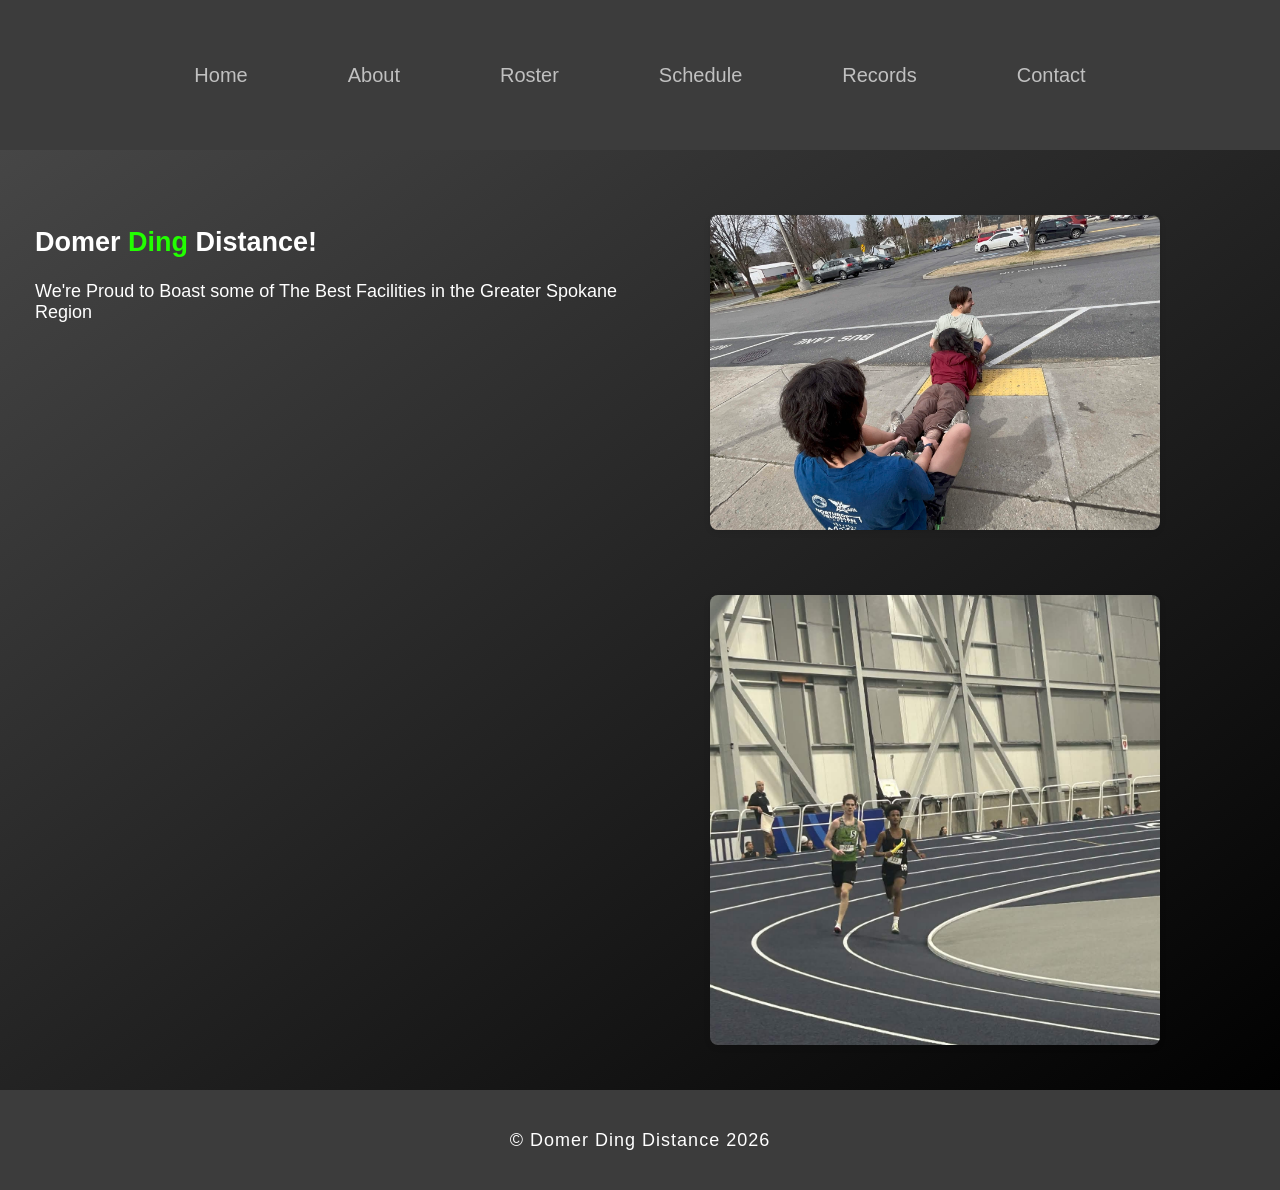
<file: index.html>
<html>
<head>
        <meta charset="utf-8">
        <meta http-equiv="X-UA-Compatible" content="IE=edge">
        <title>Domer Ding Distance</title>
        <meta name="description" content="Triple D Running Club">
        <meta name="viewport" content="width=device-width, initial-scale=1">
        <link rel="stylesheet" href="styles.css">
    </head>
<body>
    <div class="wrapper">
    <main>
        <header>
        <div class="logo"></div>
        <nav>
            <a href="index.html">Home</a>
            <a href="about.html">About</a>
            <a href="roster.html">Roster</a>
            <a href="schedule.html">Schedule</a>
            <a href="records.html">Records</a>
            <a href="contact.html">Contact</a>
        </nav>
        <aside></aside>
        </header>
        <article>
        <!-- This is a image/text area 50/50-->
        <div class="article-split">
            <div class="text-area">
            <h1>Domer <span>Ding</span> Distance!</h1>
            <p>We're Proud to Boast some of The Best Facilities in the Greater Spokane Region</p>
            </div>
            <div class="image-area">
            <img src="media/train.jpg" />
            <img src="media/isaac.jpg" />
            </div>
        </div>
        </article>
        <footer>
        <p>&copy; Domer Ding Distance 2026</p>
        </footer>
    </main>
    </div>
</body>
</html>
</file>
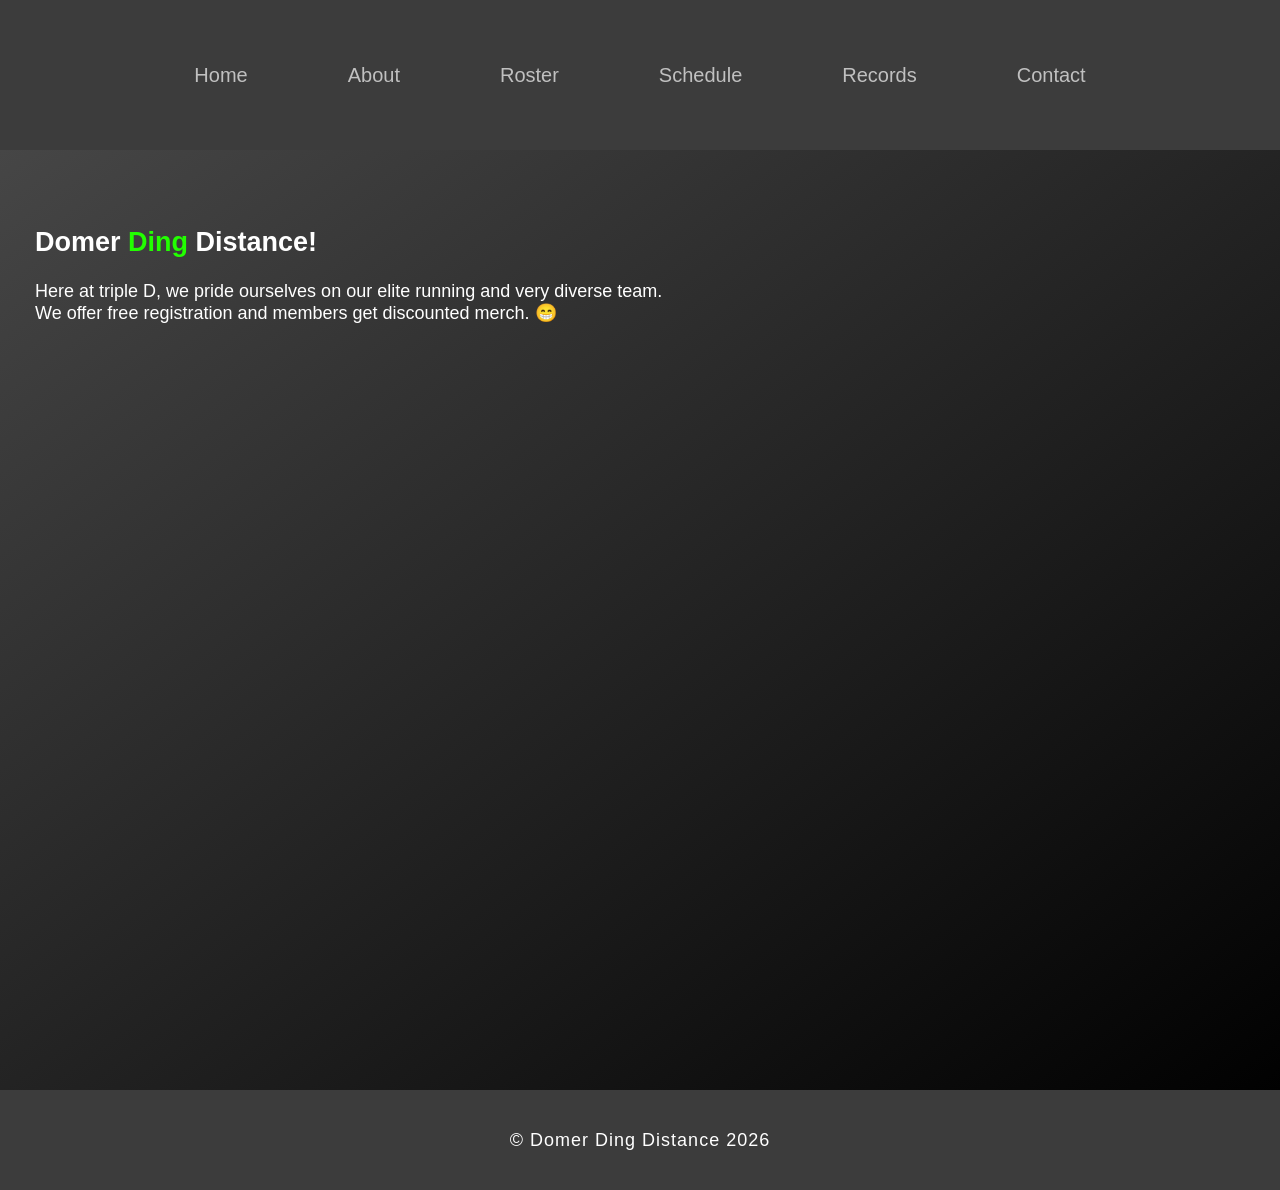
<file: about.html>
<html>
<head>
        <meta charset="utf-8">
        <meta http-equiv="X-UA-Compatible" content="IE=edge">
        <title>Domer Ding Distance</title>
        <meta name="description" content="Triple D Running Club">
        <meta name="viewport" content="width=device-width, initial-scale=1">
        <link rel="stylesheet" href="styles.css">
    </head>
<body>
    <div class="wrapper">
    <main>
        <header>
        <div class="logo"></div>
        <nav>
            <a href="index.html">Home</a>
            <a href="about.html">About</a>
            <a href="roster.html">Roster</a>
            <a href="schedule.html">Schedule</a>
            <a href="records.html">Records</a>
            <a href="contact.html">Contact</a>
        </nav>
        <aside></aside>
        </header>
        <article>
        <!-- This is a image/text area 50/50-->
        <div class="article-split">
            <div class="text-area">
            <h1>Domer <span>Ding</span> Distance!</h1>
            <p>Here at triple D, we pride ourselves on our elite running and very diverse team. We offer free registration and members get discounted merch. 😁</p>
            </div>
        </div>
        </article>
        <footer>
        <p>&copy; Domer Ding Distance 2026</p>
        </footer>
    </main>
    </div>
</body>
</html>
</file>
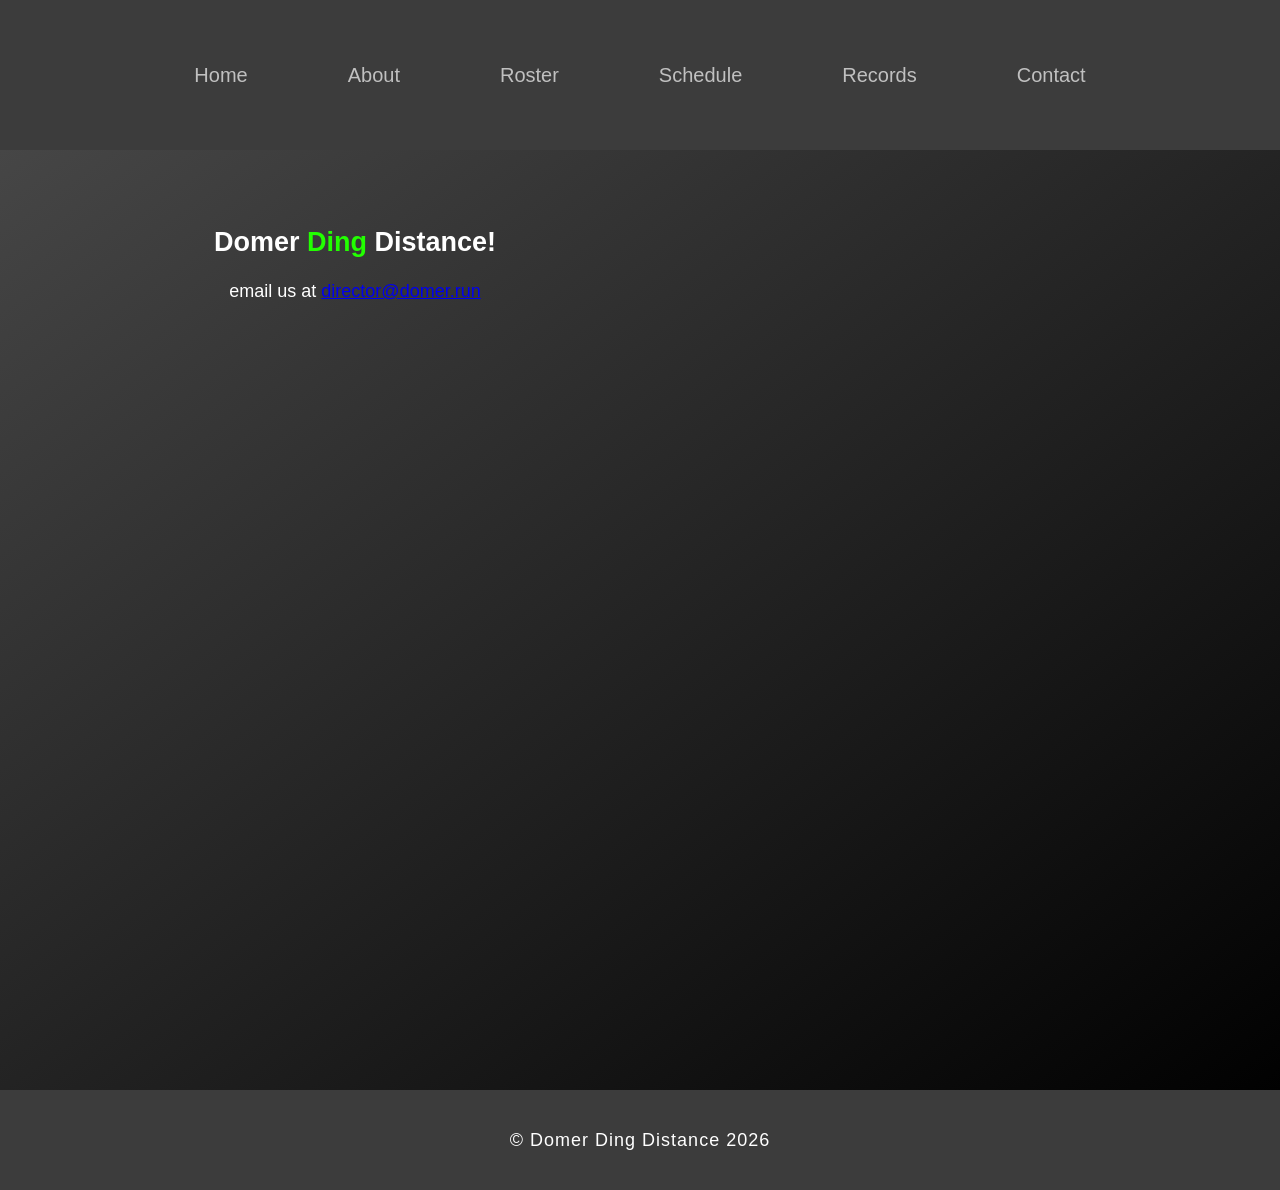
<file: contact.html>
<html>
<head>
        <meta charset="utf-8">
        <meta http-equiv="X-UA-Compatible" content="IE=edge">
        <title>Domer Ding Distance</title>
        <meta name="description" content="Triple D Running Club">
        <meta name="viewport" content="width=device-width, initial-scale=1">
        <link rel="stylesheet" href="styles.css">
    </head>
<body>
    <div class="wrapper">
    <main>
        <header>
        <div class="logo"></div>
        <nav>
            <a href="index.html">Home</a>
            <a href="about.html">About</a>
            <a href="roster.html">Roster</a>
            <a href="schedule.html">Schedule</a>
            <a href="records.html">Records</a>
            <a href="contact.html">Contact</a>
        </nav>
        <aside></aside>
        </header>
        <article>
        <!-- This is a image/text area 50/50-->
        <div style="text-align: center;"" class="article-split">
            <div class="text-area">
            <h1>Domer <span>Ding</span> Distance!</h1>
            <p>email us at <a href="mailto:director@domer.run">director@domer.run</a></p>
            </div>
        </div>
        </article>
        <footer>
        <p>&copy; Domer Ding Distance 2026</p>
        </footer>
    </main>
    </div>
</body>
</html>
</file>
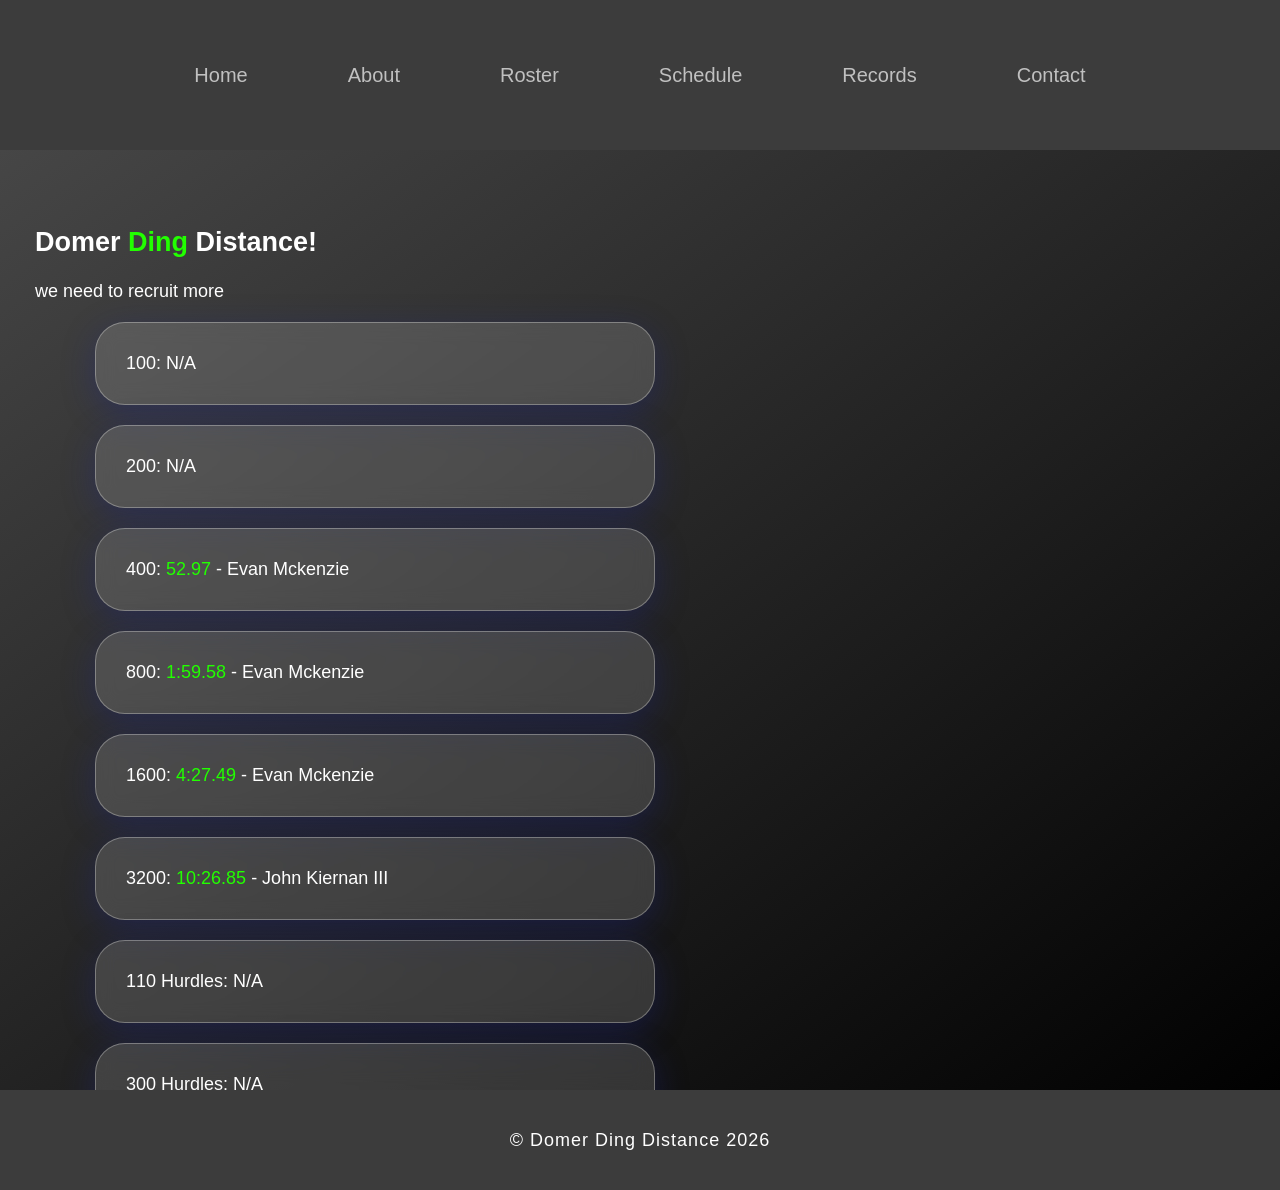
<file: records.html>
<html>
<head>
        <meta charset="utf-8">
        <meta http-equiv="X-UA-Compatible" content="IE=edge">
        <title>Domer Ding Distance</title>
        <meta name="description" content="Triple D Running Club">
        <meta name="viewport" content="width=device-width, initial-scale=1">
        <link rel="stylesheet" href="styles.css">
    </head>
<body>
    <div class="wrapper">
    <main>
        <header>
        <div class="logo"></div>
        <nav>
            <a href="index.html">Home</a>
            <a href="about.html">About</a>
            <a href="roster.html">Roster</a>
            <a href="schedule.html">Schedule</a>
            <a href="records.html">Records</a>
            <a href="contact.html">Contact</a>
        </nav>
        <aside></aside>
        </header>
        <article>
        <!-- This is a image/text area 50/50-->
         <div class="article-split">
            <div class="text-area">
            <h1>Domer <span>Ding</span> Distance!</h1>
            <p>we need to recruit more</p>
            <ul class="glass-list">
                <li>100: N/A</li>
                <li>200: N/A</li>
                <li>400: <span>52.97</span> - Evan Mckenzie</li>
                <li>800: <span>1:59.58</span> - Evan Mckenzie</li>
                <li>1600: <span>4:27.49</span> - Evan Mckenzie</li>
                <li>3200: <span>10:26.85</span> - John Kiernan III</li>
                <li>110 Hurdles: N/A</li>
                <li>300 Hurdles: N/A</li>
                <li>4x200: N/A</li>
                <li>4x400: N/A</li>
                <li>4x800: <span>9:39.59</span> - Isaac Hendrickson, Ethan Shearer, Anthony Berube, Lucas Mortensen</li>
                <li>Pole Vault: <span>8'0"</span> - Anthony Berube</li>
                <li>High Jump: N/A</li>
                <li>Long Jump: N/A</li>
                <li>Triple Jump: N/A</li>
                <li>Javelin: N/A</li>
                <li>Discus: N/A</li>
                <li>Shot Put: N/A</li>
                <li>5k: <span>16:32.9</span> - Evan Mckenzie</li>
                <p>due to lack of athletes, we will add records even if our athletes scored for another team as long as they did it in high school (e.g. West Valley High School Track and Field)</p>
            </ul>
            </div>
        </div>

        </article>
        <footer>
        <p>&copy; Domer Ding Distance 2026</p>
        </footer>
    </main>
    </div>
</body>
</html>
</file>
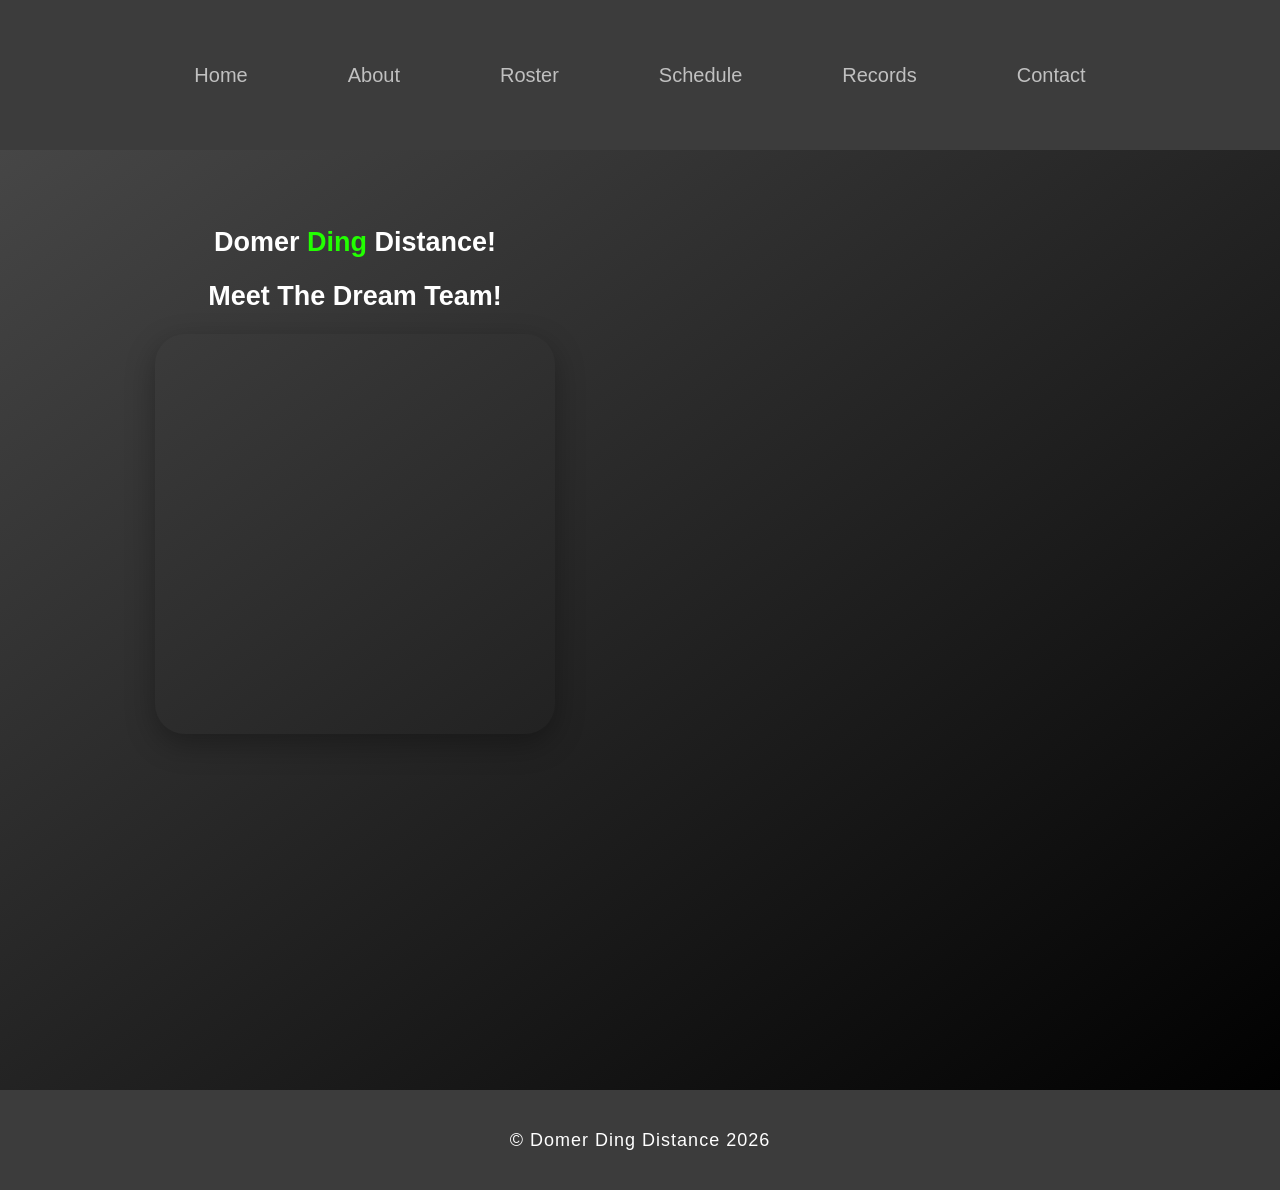
<file: roster.html>
<html>
<head>
        <meta charset="utf-8">
        <meta http-equiv="X-UA-Compatible" content="IE=edge">
        <title>Domer Ding Distance</title>
        <meta name="description" content="Triple D Running Club">
        <meta name="viewport" content="width=device-width, initial-scale=1">
        <link rel="stylesheet" href="styles.css">
    </head>
<body>
    <div class="wrapper">
    <main>
        <header>
        <div class="logo"></div>
        <nav>
            <a href="index.html">Home</a>
            <a href="about.html">About</a>
            <a href="roster.html">Roster</a>
            <a href="schedule.html">Schedule</a>
            <a href="records.html">Records</a>
            <a href="contact.html">Contact</a>
        </nav>
        <aside></aside>
        </header>
        <article>
        <!-- This is a image/text area 50/50-->
        <div style="text-align: center;"" class="article-split">
            <div class="text-area">
            <h1>Domer <span>Ding</span> Distance!</h1>
            <h2>Meet The Dream Team!</a></h2>
            <iframe name="tripleD" width="400px" height="400px" src="https://www.athletic.net/team/98857/track-and-field-outdoor/2026" scrolling="yes" style="border:0px none #000000;box-shadow:0 10px 30px rgba(0,0,0,0.3);border-radius:30px;"></iframe>
            </div>
        </div>
        </article>
        <footer>
        <p>&copy; Domer Ding Distance 2026</p>
        </footer>
    </main>
    </div>
</body>
</html>
</file>
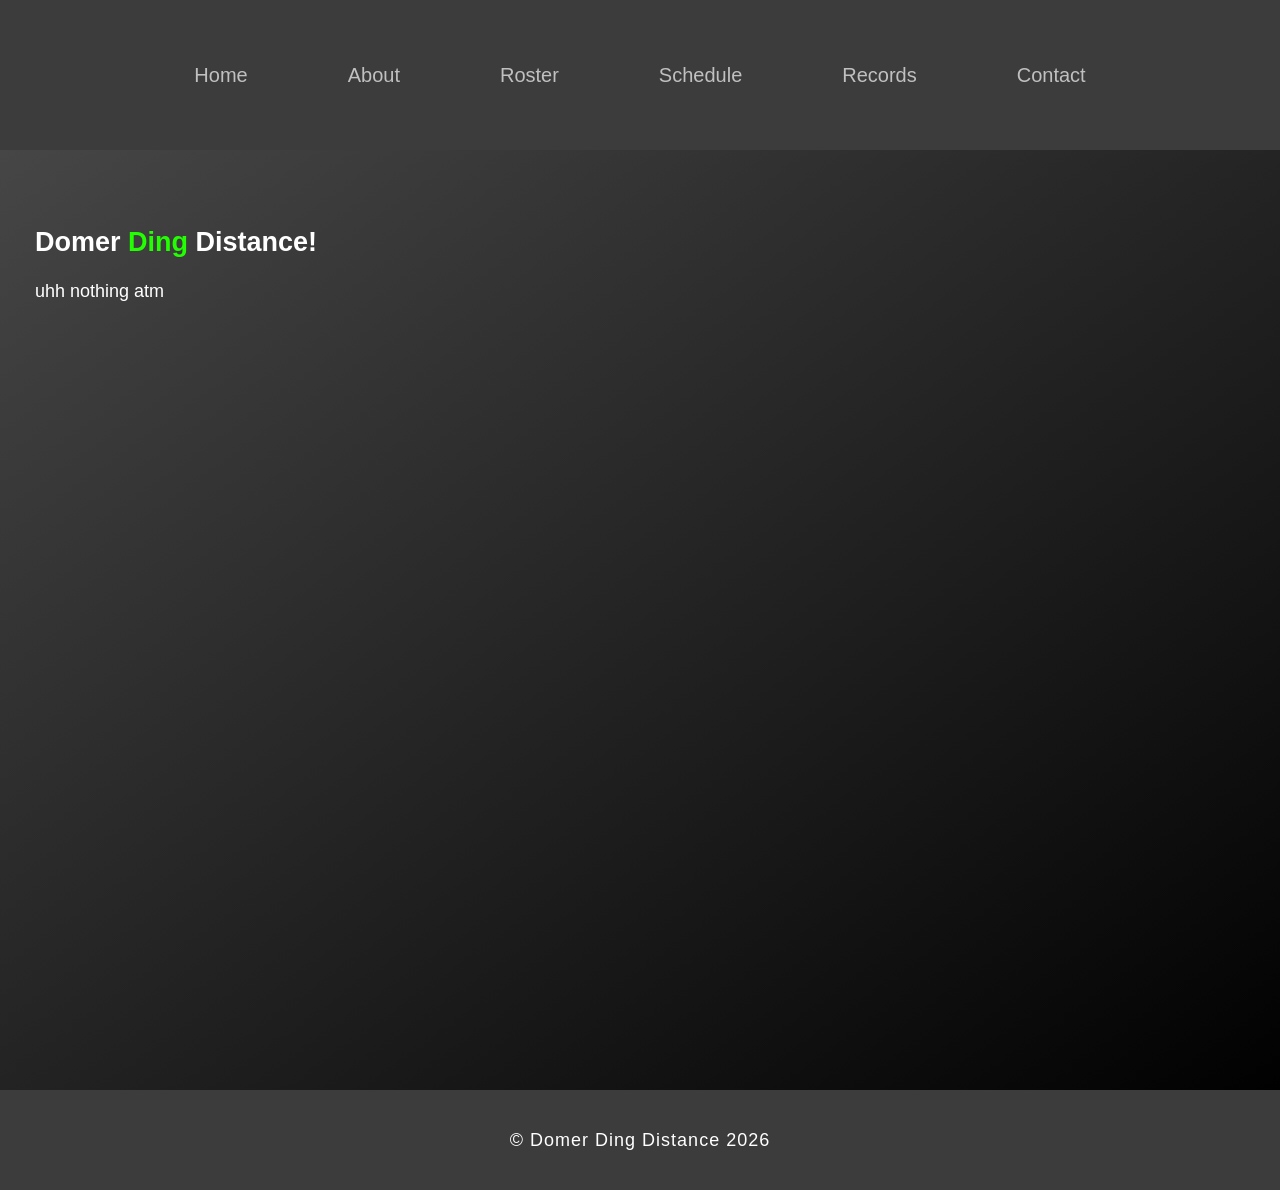
<file: schedule.html>
<html>
<head>
        <meta charset="utf-8">
        <meta http-equiv="X-UA-Compatible" content="IE=edge">
        <title>Domer Ding Distance</title>
        <meta name="description" content="Triple D Running Club">
        <meta name="viewport" content="width=device-width, initial-scale=1">
        <link rel="stylesheet" href="styles.css">
    </head>
<body>
    <div class="wrapper">
    <main>
        <header>
        <div class="logo"></div>
        <nav>
            <a href="index.html">Home</a>
            <a href="about.html">About</a>
            <a href="roster.html">Roster</a>
            <a href="schedule.html">Schedule</a>
            <a href="records.html">Records</a>
            <a href="contact.html">Contact</a>
        </nav>
        <aside></aside>
        </header>
        <article>
        <!-- This is a image/text area 50/50-->
         <div class="article-split">
            <div class="text-area">
            <h1>Domer <span>Ding</span> Distance!</h1>
            <p>uhh nothing atm</p>
            </div>
        </div>
       
        </article>
        <footer>
        <p>&copy; Domer Ding Distance 2026</p>
        </footer>
    </main>
    </div>
</body>
</html>
</file>
<file: styles.css>
.wrapper {
    margin: 0 auto;
    width: 100%;
    font-family: Arial, sans-serif;
}
html, body{
    margin: 0;
    padding: 0;
    width: 100%;
    height: 100%;
    cursor: cell;
}
header{
    background-color: rgb(60,60,60);
    width: 100%;
    height: 150px;
    margin: 0;
    align-items: center;
    display: flex;
    justify-content: space-between;
}
/*
*:hover {
    display: none;
}
*/
nav{
    height: 100px;
    width: 1000px;
    flex-grow: 1;
    background-color: rgb(60,60,60);
    align-items: center;
    justify-content: center;
    margin: 0 20px;
    display: flex;
    white-space: nowrap;
    padding: 0 20px;
    box-sizing: border-box;
}
nav a {
    color: #c0c0c0;
    text-align: center;
    text-decoration: none;
    font-weight: normal;
    font-size: 20px;
    padding-right: 50px;
    padding-left: 50px;
    padding-bottom: 50px;
    padding-top: 50px;
}
nav a:hover {
    color: rgb(255, 255, 255);
    font-weight: bolder;
    transform: translateY(-10px);
    transition: transform 0.3s ease;
}
aside{
    background-color: rgb(60,60,60);
    width: 400px;
    height: 150px;
    float: right;
}
.logo{
    background-color: rgb(60,60,60);
    width: 400px;
    height: 150px;
    float: left;
    margin: 0;
    padding: 0;
}
article{
    background: linear-gradient(to bottom right, rgb(70, 70, 70) 0%, #000000 100%);
    color: white;
    width: 100%;
    overflow: auto;
    height: 100%;
    padding: 20px;
}
.article-split {
    display: flex;
    width: 100%;
    height: 100%;
    gap: 20px;
    padding: 20px 0 0 0;
    box-sizing: border-box;
}
.text-area {
    width: 50%;
    height: 100px;
    padding: 15px;
    font-size: 18px;
}
.image-area {
    width: 50%;
    display: flex;
    flex-direction: column;
    gap: 15px;
}

.image-area img {
    width: 450px;
    height: 450px;
    object-fit: cover;
    border-radius: 8px;
    margin: 25px;
    box-shadow: 0 2px 6px rgba(0,0,0,0.1);
}
footer{
    background-color: rgb(60,60,60);
    width: 100%;
    height: 100px;
    color: white;
    display: flex;
    align-items: center;
    justify-content: center;
    font-size: 18px;
    letter-spacing: 1px;
}
.glass-list li {
    list-style: none;
    padding: 30px;
    margin: 20px;
    background: rgba(255, 255, 255, 0.15); /* Semi-transparent background */
    border-radius: 30px; /* Rounded corners for a softer look */
    backdrop-filter: blur(10px) saturate(180%); /* The core glass effect */
    border: 1px solid rgba(255, 255, 255, 0.3); /* Subtle border for definition */
    box-shadow: 0 8px 32px 0 rgba(31, 38, 135, 0.37); /* Depth and shadow */
}

.glass-list li:hover {
    transform: translateY(-15px);
    color: rgb(0, 204, 255);
}


span{
    color: rgb(34, 255, 0);
}
</file>
